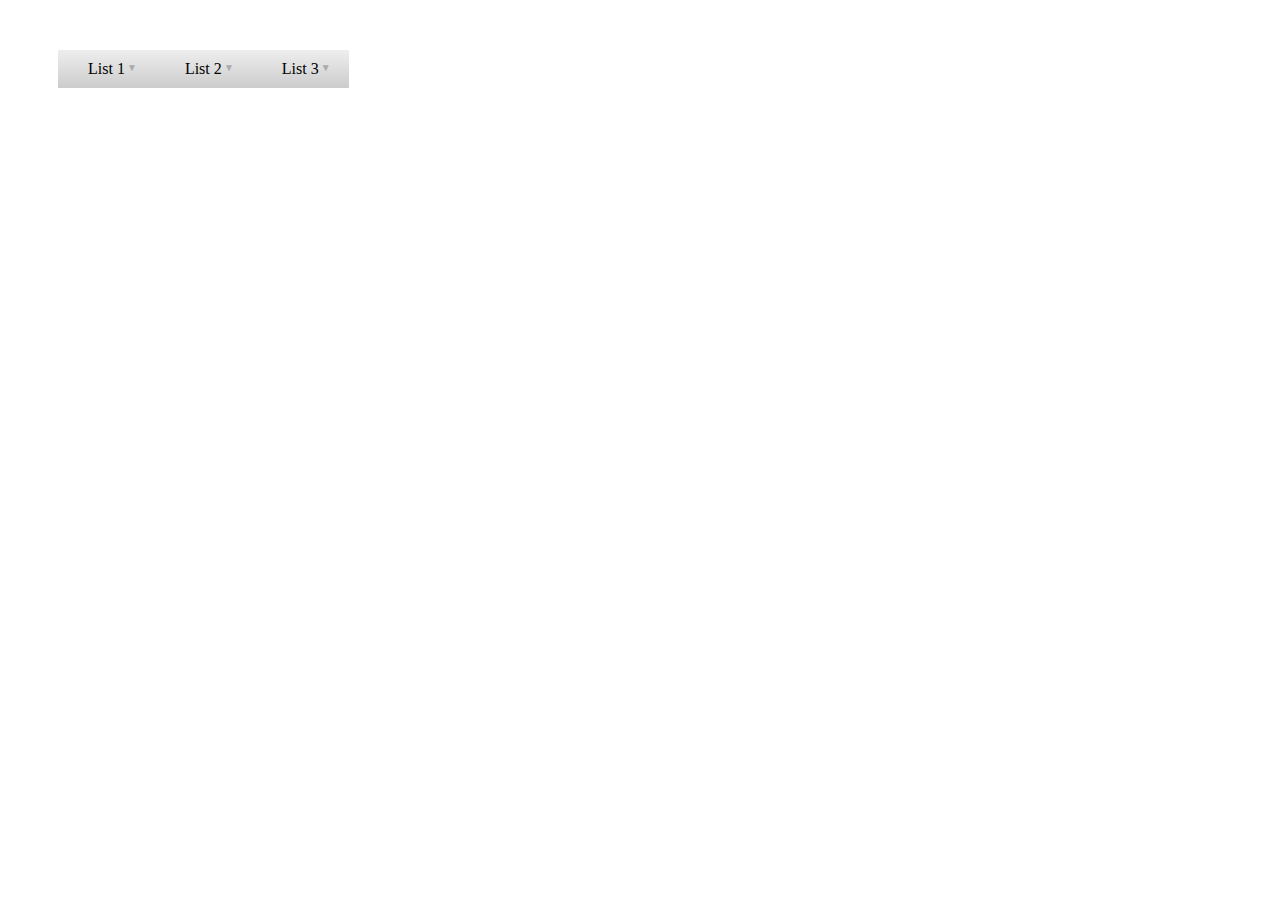
<file: clicknavbar.html>
<!DOCTYPE html>
<html>

<head>
    <meta charset="utf-8">
    <title>NavBar</title>
    <link rel="stylesheet" href="./click.css">

<body>
    <div class="tabs">
        <div class="tab">
            <input type="radio" id="tab-1" name="tab-group-1" />
            <label for="tab-1">List 1 <i>▼</i></label>
            <div class="tab close-tab">
                <input type="radio" id="tab-close" name="tab-group-1" />
                <label for="tab-close">List 1 <i>▲</i></label>
            </div>

            <div class="content">
                <ul>
                    <li><a href="#">1A</a></li>
                    <li><a href="#">1B</a></li>
                    <li><a href="#">1C</a></li>
                </ul>
            </div>
        </div>

        <div class="tab">
            <input type="radio" id="tab-2" name="tab-group-1" />
            <label for="tab-2">List 2 <i>▼</i></label>
            <div class="tab close-tab">
                <input type="radio" id="tab-close" name="tab-group-1" />
                <label for="tab-close">List 2 <i>▲</i></label>
            </div>

            <div class="content">
                Repeats the input and label. Gnarly, but it enables the functionality.
            </div>
        </div>

        <div class="tab">
            <input type="radio" id="tab-3" name="tab-group-1" />
            <label for="tab-3">List 3 <i>▼</i></label>
            <div class="tab close-tab">
                <input type="radio" id="tab-close" name="tab-group-1" />
                <label for="tab-close">List 3 <i>▲</i></label>
            </div>

            <div class="content">
                Worked on iOS 5. And modern browsers of course. Probably something like IE
                9+ too.
            </div>
        </div>
    </div>
</body>

</html>
</file>
<file: click.css>
* {
    box-sizing: border-box;
}

.tabs {
    position: relative;
    clear: both;
    margin: 50px;
}

.tab {
    float: left;
    position: relative;
}

.tab label {
    background: linear-gradient(#eee, #ccc);
    padding: 10px 30px;
    cursor: pointer;
    text-align: center;
    display: block;
    position: relative;
}

.tab label i {
    font-style: normal;
    font-size: 10px;
    color: #aaa;
    position: absolute;
    right: 18px;
    top: 12px;
}

.tab [type="radio"] {
    position: absolute;
    top: 0;
    left: 0;
    width: 100%;
    height: 100%;
    opacity: 0;
    margin: 0;
    z-index: 1;
}

.content {
    position: absolute;
    top: 100%;
    opacity: 0;
    left: 0;
    background: #333;
    color: white;
    padding: 20px;
}

.content ul {
    margin: 0;
    padding: 0;
    list-style: none;
}

.content a {
    color: white;
    display: block;
    white-space: nowrap;
    text-decoration: none;
    border-bottom: 1px solid #999;
    padding: 5px;
}

[type="radio"]:checked~label {
    z-index: 2;
}

[type="radio"]:checked~label~.content {
    z-index: 1;
    opacity: 1;
}

.close-tab {
    position: absolute;
    z-index: -1;
    top: 0;
    left: 0;
    width: 100%;
    height: 100%;
}

.close-tab label {
    background: #333;
    color: white;
}

[type="radio"]:checked~label~.close-tab {
    z-index: 3;
}
</file>
